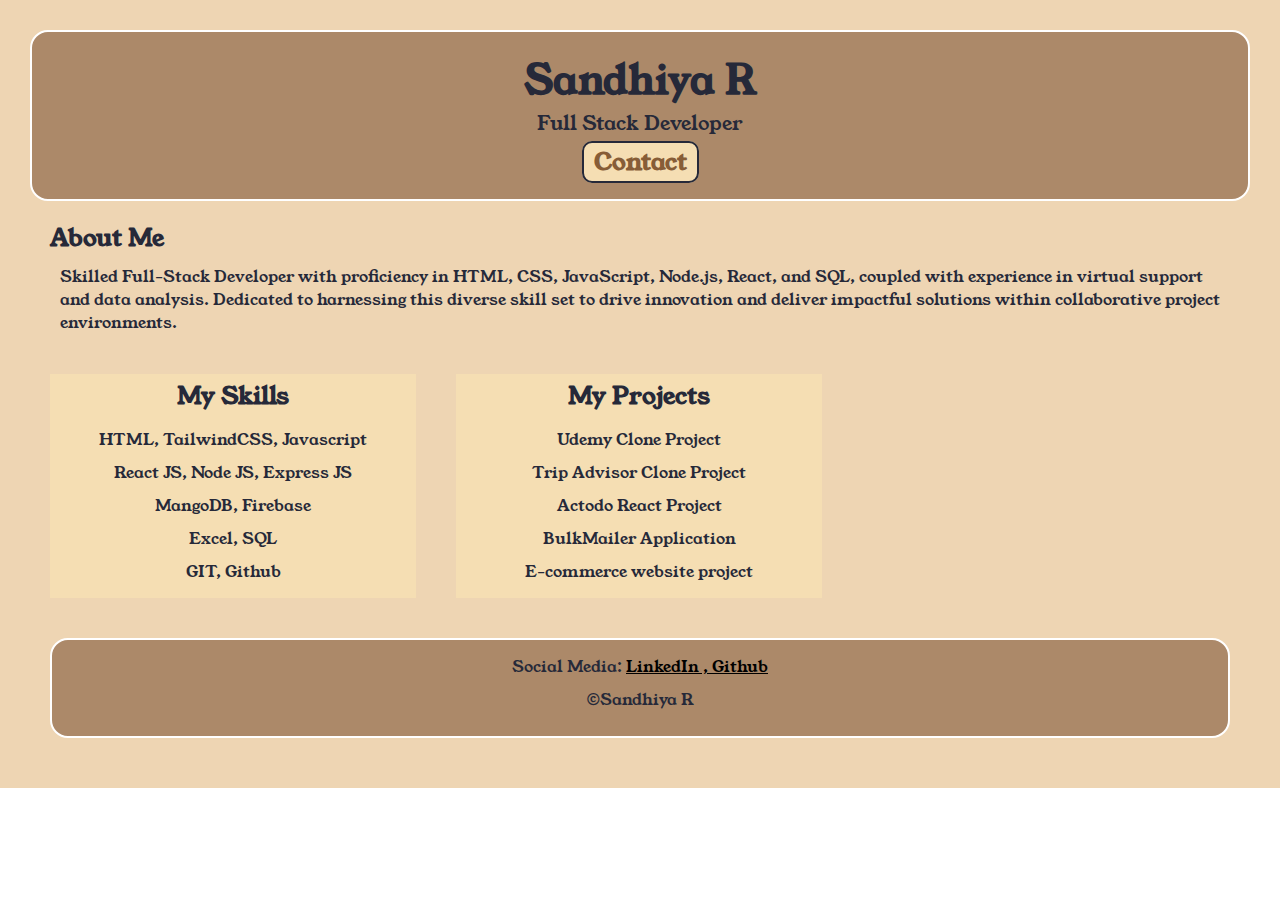
<file: index.html>
<!DOCTYPE html>
<html lang="en">

<head>
    <meta charset="UTF-8">
    <meta name="viewport" content="width=device-width, initial-scale=1.0">
    <title>My Portfolio</title>
    <link rel="stylesheet" href="portfoliostyle.css">
    <link rel="preconnect" href="https://fonts.googleapis.com">
    <link rel="preconnect" href="https://fonts.gstatic.com" crossorigin>
    <link href="https://fonts.googleapis.com/css2?family=Young+Serif&display=swap" rel="stylesheet">
</head>

<body>
    <div class="container">

        <div class="section1">
            <h1 class="section1__name">Sandhiya R</h1>
            <p class="section1__role">Full Stack Developer</p>
            <h2 class="section1__contact"><a href="portfoliocontact.html">Contact</a></h2>
        </div>

        <div class="section2">
            <h2 class="section2__title">About Me</h2>
            <p class="section2__desc">Skilled Full-Stack Developer with proficiency in HTML, CSS, JavaScript, Node.js,
                React, and SQL, coupled
                with
                experience in virtual support and data analysis. Dedicated to harnessing this diverse skill set to drive
                innovation and deliver impactful solutions within collaborative project environments.</p>
        </div>
        <div class="section34">
            <div class="section3">
                <h2 class="section3__title">My Skills</h2>
                <ul class="section3__desc">
                    <li>HTML, TailwindCSS, Javascript</li>
                    <li>React JS, Node JS, Express JS</li>
                    <li> MangoDB, Firebase</li>
                    <li>Excel, SQL</li>
                    <li>GIT, Github</li>
                </ul>
            </div>

            <div class="section4">
                <h2 class="section4__title">My Projects</h2>
                <ul class="section4__desc">
                    <li>Udemy Clone Project</li>
                    <li>Trip Advisor Clone Project</li>
                    <li>Actodo React Project</li>
                    <li>BulkMailer Application</li>
                    <li>E-commerce website project</li>
                </ul>
            </div>
        </div>


        <div class="section5">
            <p class="section5__title">
                Social Media:
                <a href="https://www.linkedin.com/in/sandhiya99">LinkedIn , </a>
                <a href="https://github.com/sandhiyaR99">Github</a>
            </p>
            <p class="section5__desc">&copy;Sandhiya R</p>
        </div>

    </div>
</body>

</html>
</file>
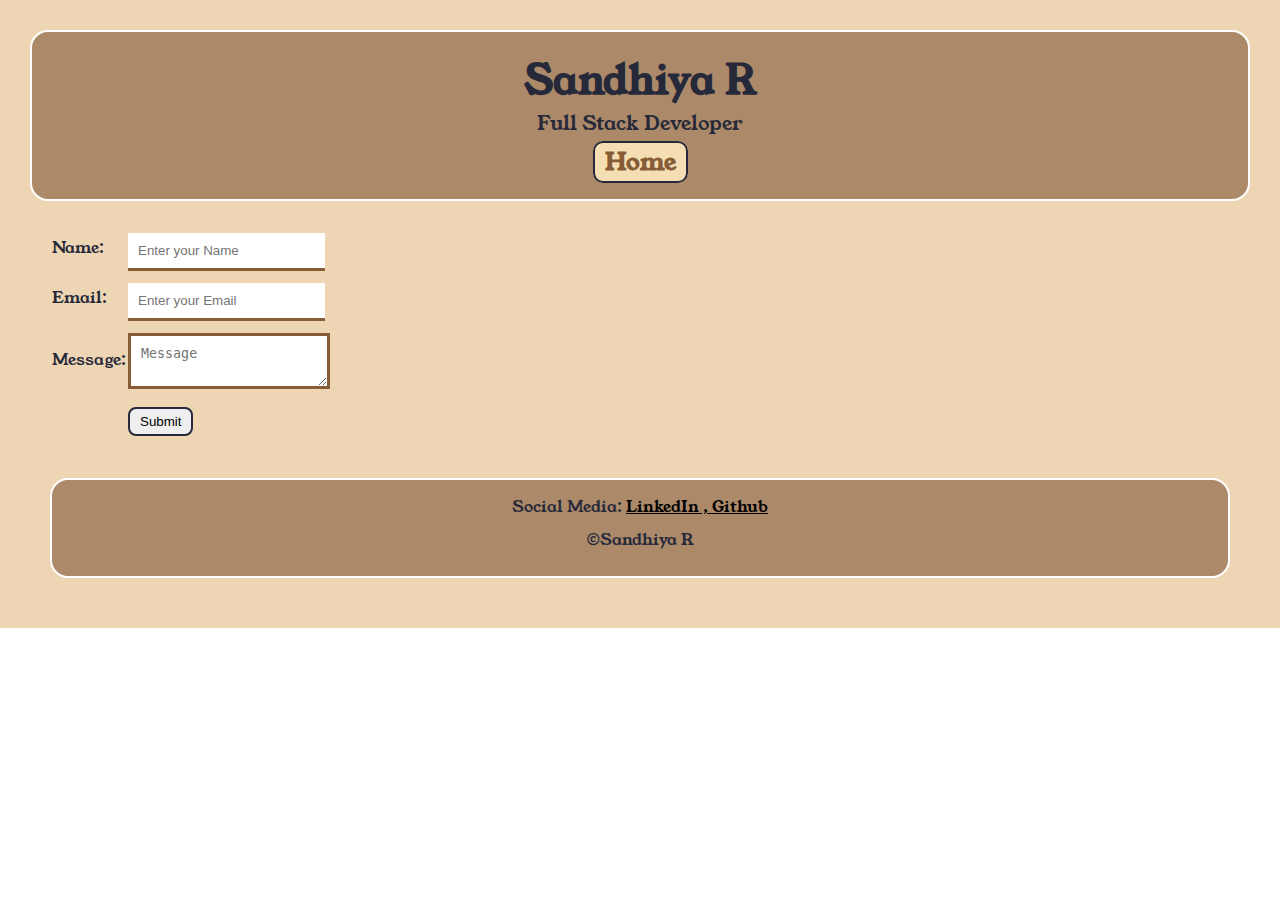
<file: portfoliocontact.html>
<!DOCTYPE html>
<html lang="en">

<head>
    <meta charset="UTF-8">
    <meta name="viewport" content="width=device-width, initial-scale=1.0">
    <title>Contact</title>
    <link rel="stylesheet" href="portfoliostyle.css">
    <link rel="preconnect" href="https://fonts.googleapis.com">
    <link rel="preconnect" href="https://fonts.gstatic.com" crossorigin>
    <link href="https://fonts.googleapis.com/css2?family=Young+Serif&display=swap" rel="stylesheet">
</head>

<body>

    <div class="container">

        <div class="section1">
            <h1 class="section1__name">Sandhiya R</h1>
            <p class="section1__role">Full Stack Developer</p>
            <h2 class="section1__contact"><a href="index.html">Home</a></h2>
        </div>

        
        <div class="formcontainer">
            <form>
                <table>
                    <tr>
                        <td>Name:</td>
                        <td><input placeholder="Enter your Name" class="formcontainer__input"></td>
                    </tr>
                    <tr>
                        <td>Email:</td>
                        <td><input placeholder="Enter your Email" class="formcontainer__input"></td>
                    </tr>
                    <tr>
                        <td>Message:</td>
                        <td><textarea placeholder="Message" class="formcontainer__textarea"></textarea></td>
                    </tr>
                    <tr>
                        <td></td>
                        <td><input type="submit" class="formcontainer__submit"></td>
                    </tr>
                </table>
            </form>
        </div>

        <div class="section5">
            <p class="section5__title">
                Social Media:
                <a href="https://www.linkedin.com/in/sandhiya99">LinkedIn , </a>
                <a href="https://github.com/sandhiyaR99">Github</a>
            </p>
            <p class="section5__desc">&copy;Sandhiya R</p>
        </div>
    </div>
</body>

</html>
</file>
<file: portfoliostyle.css>
* {
    padding: 0;
    margin: 0;
}

body {
    font-family: "Young Serif", serif;
}

.container {
    padding: 30px;
    background-color: #EED5B3;

}

.section1 {
    background-color: #AC8969;
    color: #262939;
    padding: 20px;
    text-align: center;
    border-radius: 18px;
    border: white 2px solid;

}

.section1__contact a {
    background-color: wheat;
    color: #875D37;
    text-decoration: none;
    border: 2px #262939 solid;
    border-radius: 10px;
    padding-left: 10px;
    padding-right: 10px;
    padding-top: 2px;
    padding-bottom: 2px;

}

.section1__contact {
    margin-top: 8px;


}

.section1__name {
    font-size: 40px;

}

.section1__role {
    font-size: 20px;

}

.section2,
.section3,
.section4,
.section5 {
    margin: 20px;
    color: #262939;
}

.section2__desc,
.section3__desc,
.section4__desc,
.section5__desc {
    margin: 10px;
}

.section34{
    display: flex;
    flex-wrap: wrap;
}

.section3__desc li,
.section4__desc li {
    list-style: none;
}

.section3,
.section4 {
    background-color: wheat;
    display: inline-block;
    text-align: center;
    flex-basis: 30%;
}

.section3__desc li,
.section4__desc li {
    padding: 5px;
}

.section3__title,
.section4__title {
    margin: 5px;
}

.section5 {
    background-color: #AC8969;
    color: #262939;
    padding: 15px;
    border-radius: 18px;
    text-align: center;
    border: white 2px solid;

}

.section5 a {
    color: black;
}

.formcontainer {
    padding: 20px;
    color: #262939;
}

.formcontainer__input,
.formcontainer__textarea,
.formcontainer__submit {
    margin-top: 10px;
}

.formcontainer__input {
    padding: 10px;
    border-style: none;
    border-bottom: solid #875D37;
}

.formcontainer__textarea {
    padding: 10px;
    border-style: none;
    border: solid #875D37;
}

.formcontainer__submit {
    padding-left: 10px;
    padding-right: 10px;
    padding-top: 5px;
    padding-bottom: 5px;
    border: 2px #262939 solid;
    border-radius: 8px;

}
</file>
